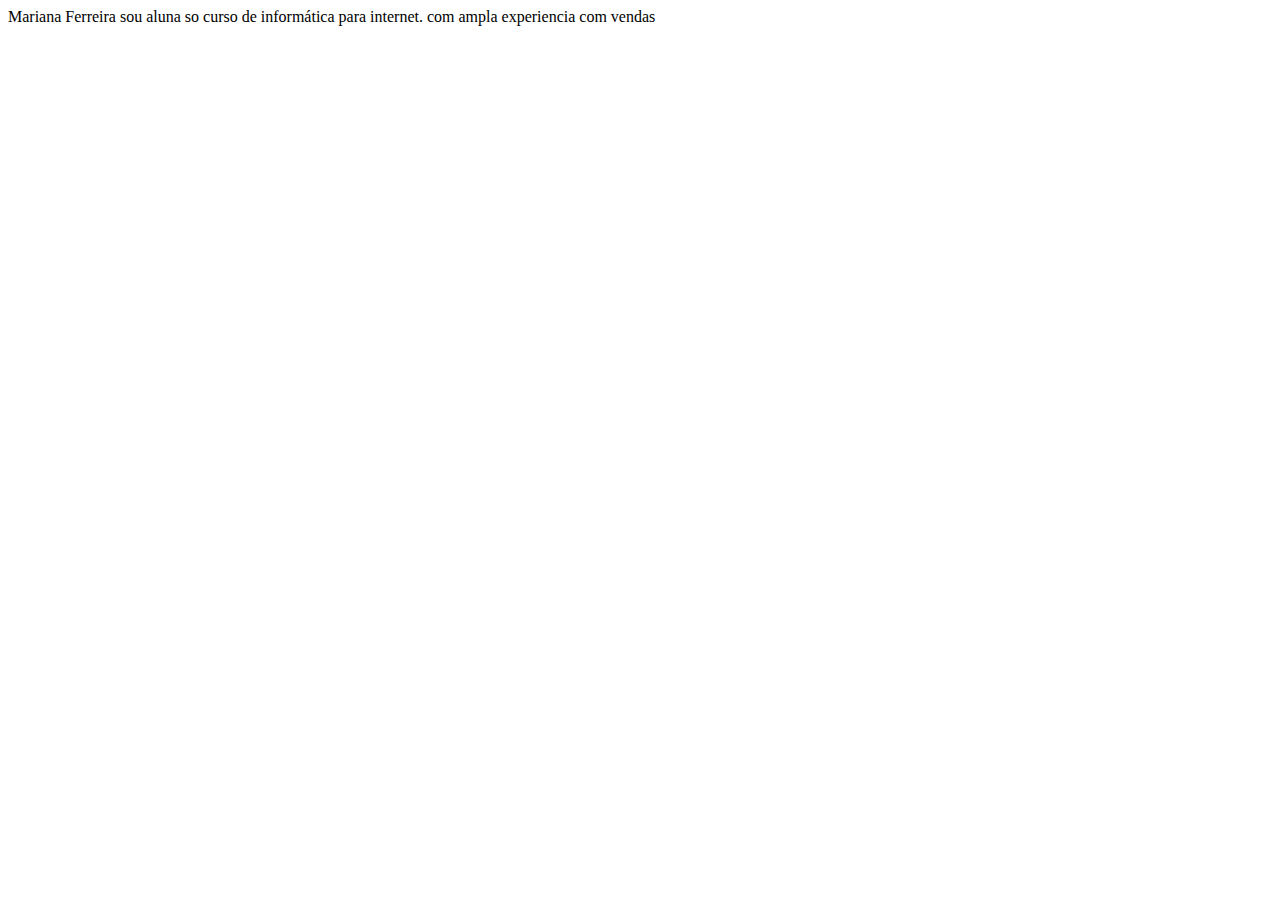
<file: autor.html>
<!DOCTYPE html>
<html lang="en">
<head>
    <meta charset="UTF-8">
    <meta http-equiv="X-UA-Compatible" content="IE=edge">
    <meta name="viewport" content="width=h, initial-scale=1.0">
    <title>Document</title>
</head>
<body>
    <header</h3>Mariana Ferreira sou aluna so curso de informática para internet. com ampla experiencia com vendas</h3><header>
        

    
</body>
</html>
</file>
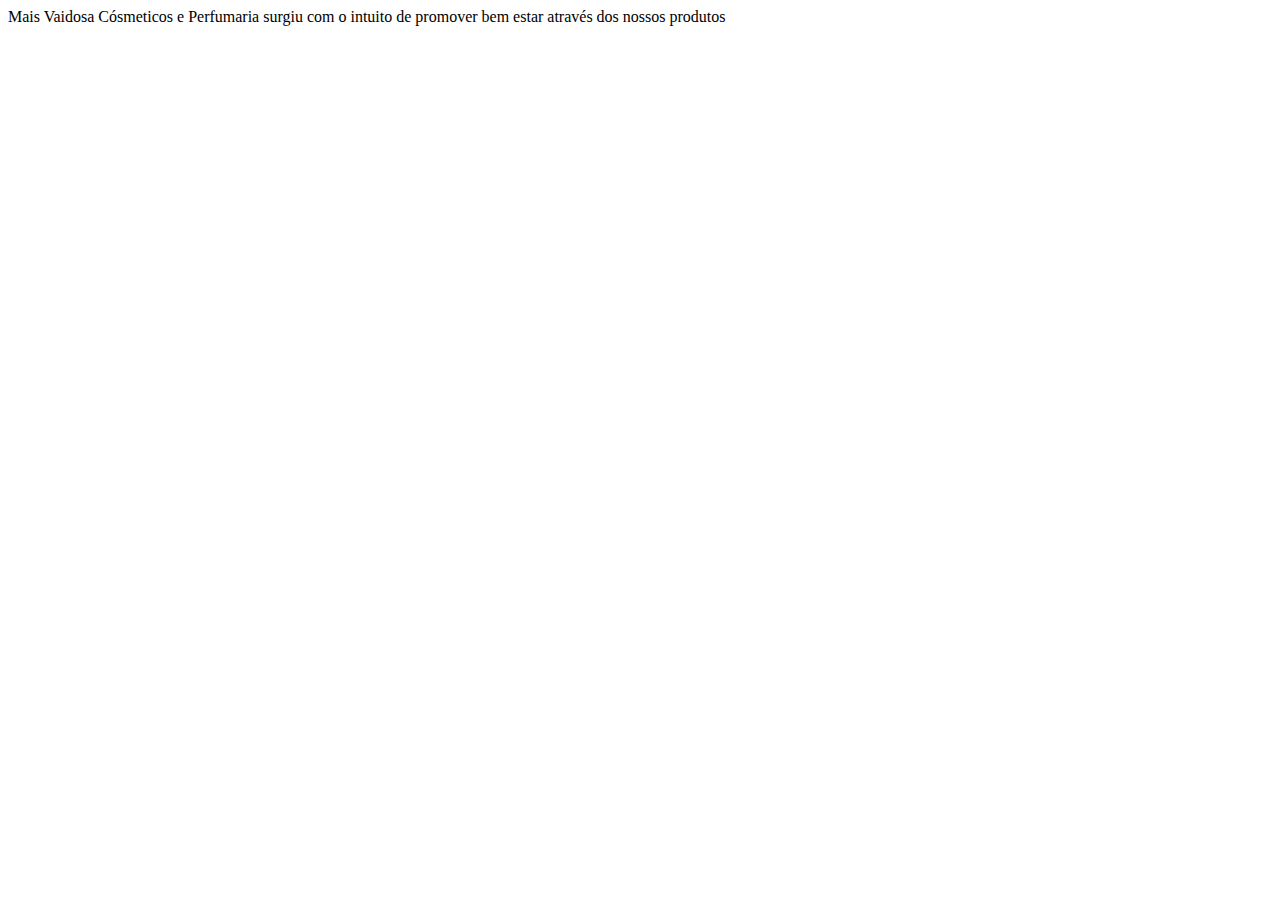
<file: detalhes.html>
<detalhes class="html"></detalhes>
<html lang="en">
<head>
    <meta charset="UTF-8">
    <meta http-equiv="X-UA-Compatible" content="IE=edge">
    <meta name="viewport" content="width=device-width, initial-scale=1.0">
    <title>Document</title>
</head>
<body>
<header>Mais Vaidosa Cósmeticos e Perfumaria surgiu com o intuito de promover bem estar através dos nossos produtos </header>
</body>
</html>
</file>
